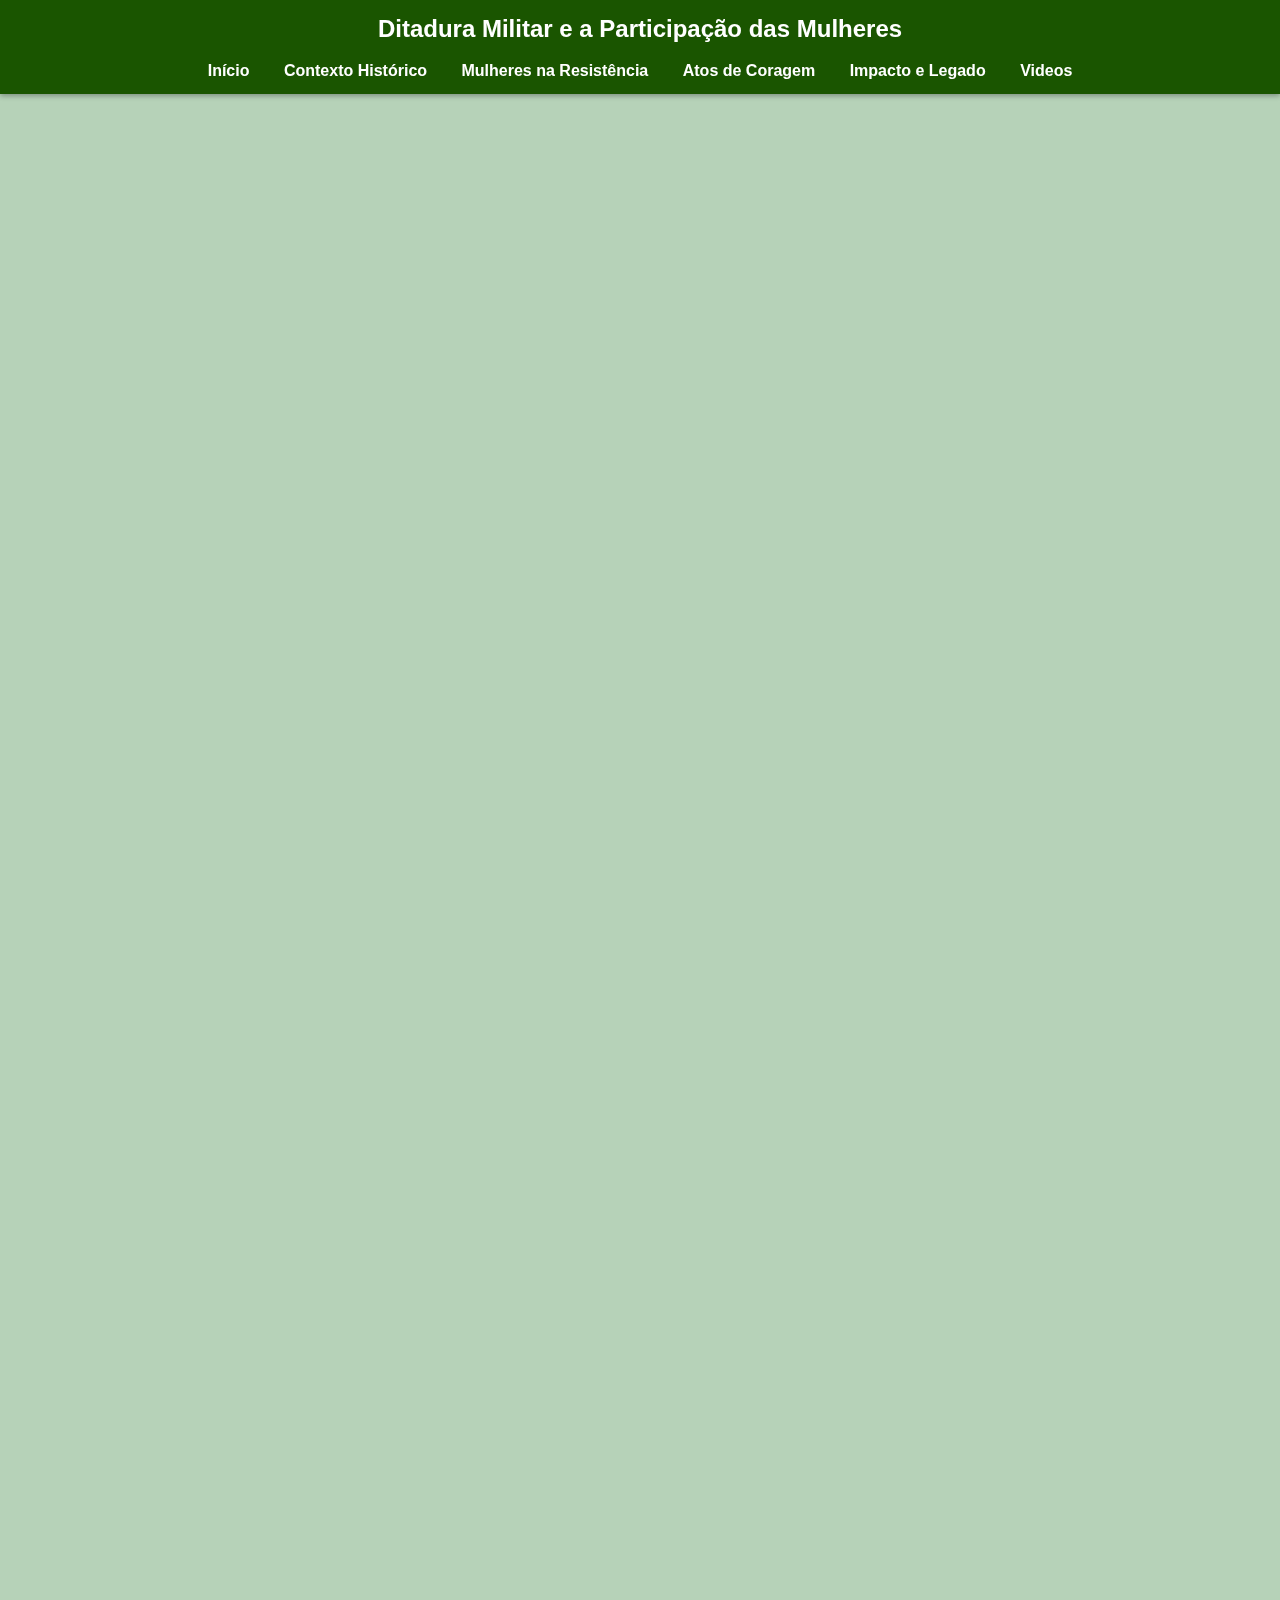
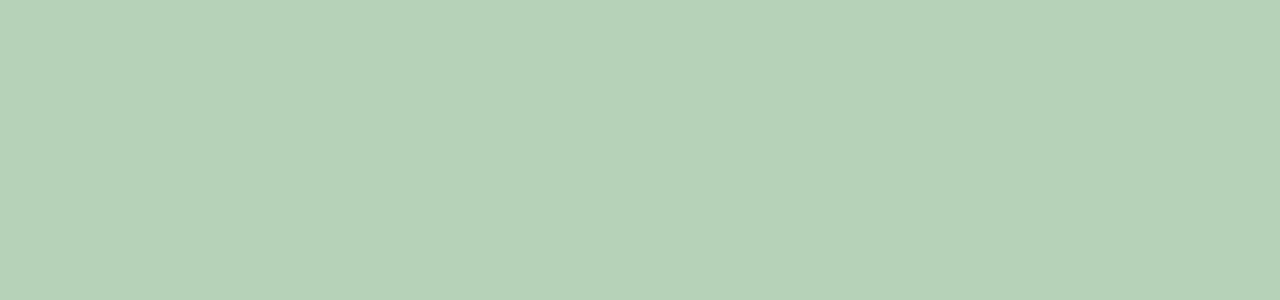
<file: Pages/videos.html>
<!DOCTYPE html>
<html lang="pt-br">

<head>
    <meta charset="UTF-8">
    <meta name="viewport" content="width=device-width, initial-scale=1.0">
    <title>Ditadura Militar e a Participação das Mulheres</title>
    <link rel="stylesheet" href="../styles/style.css">

</head>

<body>

    <header>
        <h1>Ditadura Militar e a Participação das Mulheres</h1>
        <nav>
            <a href="../index.html">Início</a>
            <a href="./Contexto.html">Contexto Histórico</a>
            <a href="./MulheresNaResistencia.html">Mulheres na Resistência</a>
            <a href="./AtosDeCoragem.html">Atos de Coragem</a>
            <a href="./impacto.html">Impacto e Legado</a>
            <a href="./videos.html">Videos</a>
        </nav>
    </header>

    <div class="container1">

        <p><iframe width="928" height="522" src="https://www.youtube.com/embed/ltDOOUyMmbs" title="HISTORIADORA EXPLICA COMO FOI O PAPEL DAS MULHERES NA DITADURA MILITAR" frameborder="0" allow="accelerometer; autoplay; clipboard-write; encrypted-media; gyroscope; picture-in-picture; web-share" referrerpolicy="strict-origin-when-cross-origin" allowfullscreen></iframe></p>
        <br>
        <p><iframe width="928" height="522" src="https://www.youtube.com/embed/bl0gbUxACis" title="Documentário fala sobre atuação das mulheres durante a ditadura" frameborder="0" allow="accelerometer; autoplay; clipboard-write; encrypted-media; gyroscope; picture-in-picture; web-share" referrerpolicy="strict-origin-when-cross-origin" allowfullscreen></iframe></p>
        <br>
        <p><iframe width="928" height="522" src="https://www.youtube.com/embed/GF3Jxt0ofIY" title="60 anos do golpe militar no Brasil: As mulheres que enfrentaram a ditadura" frameborder="0" allow="accelerometer; autoplay; clipboard-write; encrypted-media; gyroscope; picture-in-picture; web-share" referrerpolicy="strict-origin-when-cross-origin" allowfullscreen></iframe></p>

    </div>
    </section>


    </div>

</body>

</html>
</file>
<file: styles/style.css>
body {
    font-family: Arial, sans-serif;
    background-color: #01630649;
    color: #333;
    margin: 0;
    padding: 0;
    line-height: 1.6;
}

/* Estilo para o cabeçalho fixo */
header {
    background-color: #1a5500;
    color: #fff;
    padding: 10px 0;
    text-align: center;
    position: fixed;
    width: 100%;
    top: 0;
    z-index: 1000;
    box-shadow: 0px 2px 5px rgba(0, 0, 0, 0.3);
}

header h1 {
    margin: 0;
    font-size: 1.5em;
}

nav {
    margin-top: 10px;
}

nav a {
    color: #fff;
    text-decoration: none;
    margin: 0 15px;
    font-weight: bold;
}

nav a:hover {
    text-decoration: underline;
}

/* Layout em cards verticais */
.container {
    padding: 100px 20px 20px;
    max-width: 2000px;
    height: 1150px;
    margin: 0 auto;
    display: grid;
    grid-template-columns: 1fr;
    gap: 20px;
}


.container1 {
    padding: 100px 20px 20px;
    max-width: 2000px;
    height: 1150px;
    margin: 0 auto;
    display: grid;
    grid-template-columns: 1fr;
    gap: 20px;
    justify-content: center;
    align-items: center;
    text-align: center;
}

/* Configuração para duas colunas em telas grandes */
@media (min-width: 768px) {
    .container {
        grid-template-columns: 1fr 1fr;
    }
}

.card {
    margin-top: 30px;

    background-color: #fff;
    border: 1px solid #ddd;
    border-radius: 8px;
    box-shadow: 0px 2px 5px rgba(0, 0, 0, 0.1);
    overflow: hidden;
    display: flex;
    flex-direction: column;
    transition: transform 0.3s;
}

.card:hover {
    transform: translateY(-5px);
}

.card img {
    width: 100%;
    height: 300px;
    display: block;
}

.card-content {
    padding: 20px;
}

.card-content h2 {
    color: #2c3e50;
    margin-top: 0;
}

footer {
    text-align: center;
    background-color: #1a5500;
    color: #fff;
    padding: 10px;
    margin-top: 20px;
}
</file>
